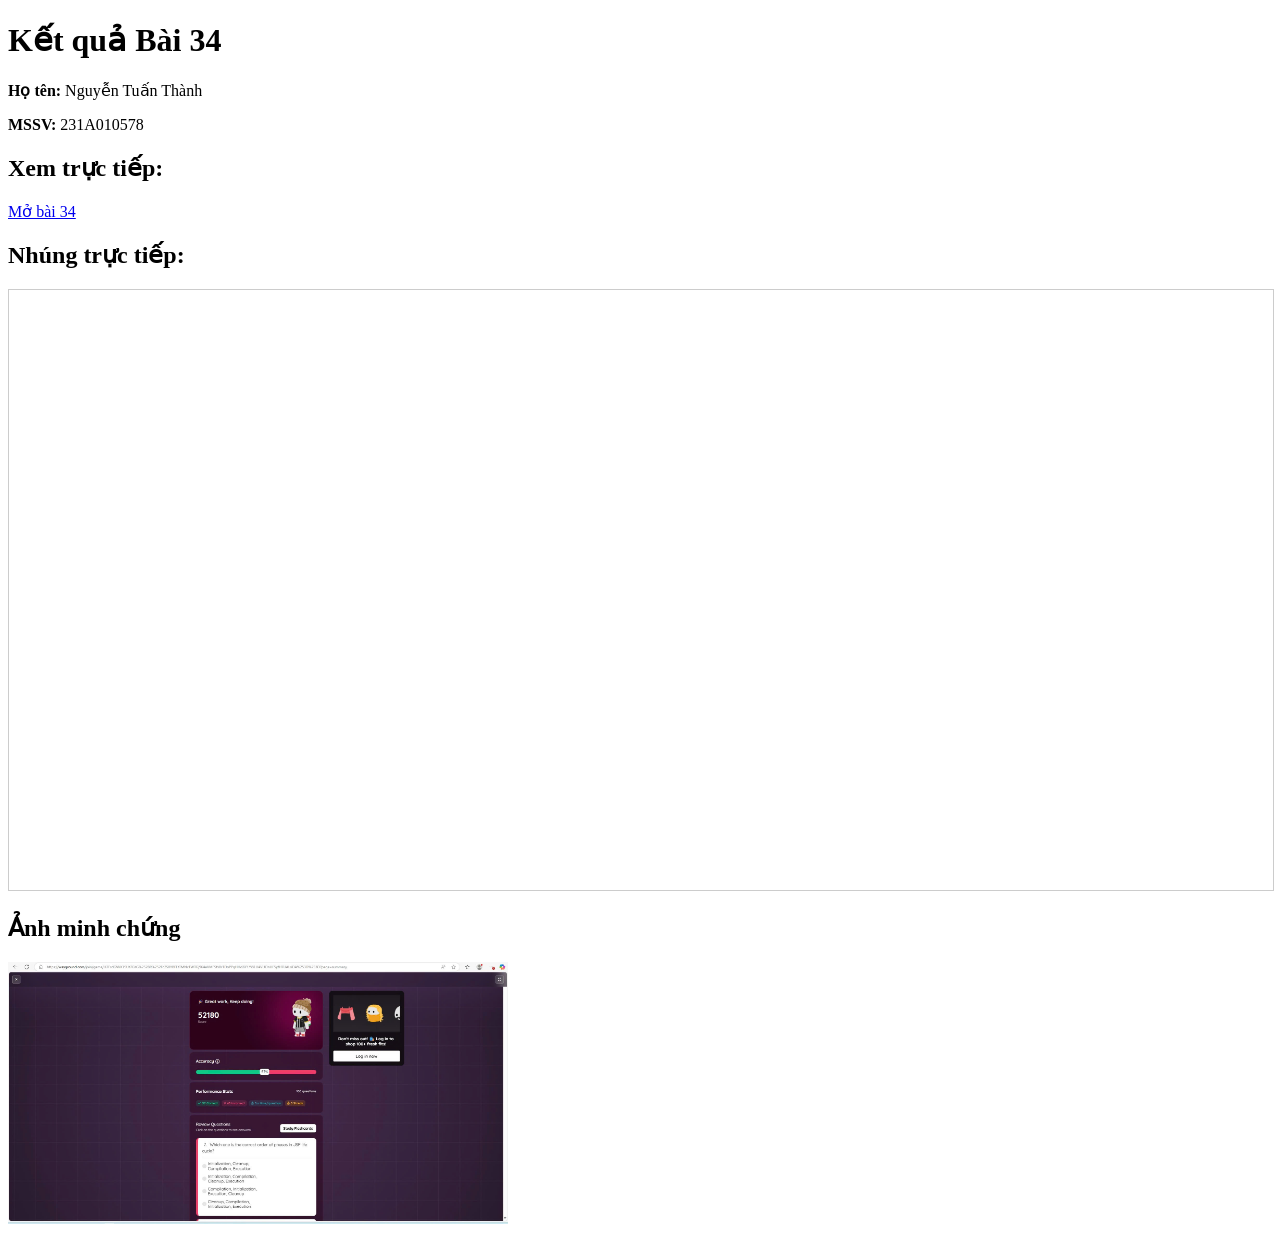
<file: 231A010578_NguyenTuanThanh_bt34.html>
<!DOCTYPE html>
<html lang="vi">
<head>
  <meta charset="UTF-8">
  <title>Bài 34 - Nguyễn Tuấn Thành</title>
</head>
<body>

<h1>Kết quả Bài 34</h1>

<p><b>Họ tên:</b> Nguyễn Tuấn Thành</p>
<p><b>MSSV:</b> 231A010578</p>

<h2>Xem trực tiếp:</h2>
<a href="https://wayground.com/join/game/U2FsdGVkX19Ut7GzG%252BR%252Fc2S0YBFEtTMNxTWTGj964eVMFSfxBrTDoPPqHHdZiPLYi81U4VUOnUF5yfH7UALoDA%253D%253D?page=summary" target="_blank">
  Mở bài 34
</a>

<h2>Nhúng trực tiếp:</h2>
<iframe 
  src="https://wayground.com/join/game/U2FsdGVkX19Ut7GzG%252BR%252Fc2S0YBFEtTMNxTWTGj964eVMFSfxBrTDoPPqHHdZiPLYi81U4VUOnUF5yfH7UALoDA%253D%253D?page=summary"
  width="100%" height="600" style="border:1px solid #ccc;">
</iframe>

<h2>Ảnh minh chứng</h2>
<img src="bt34.png.jpg" width="500" alt="Ảnh minh chứng Bài 34">

</body>
</html>
</file>
